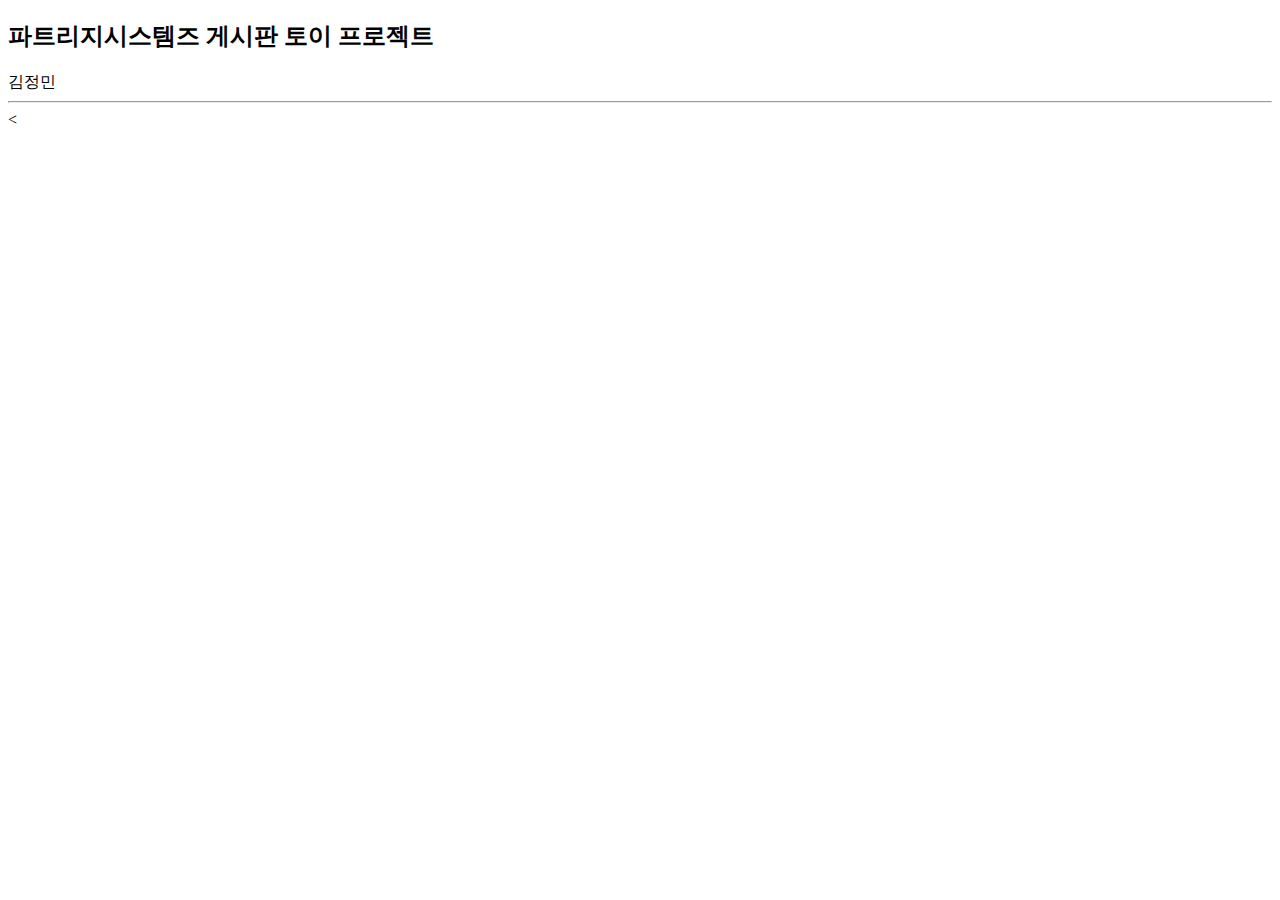
<file: testToy/src/main/resources/templates/index.html>
<!DOCTYPE html>

<html lang="en" xmlns:th="http://www.thymeleaf.org">
<head th:replace="fragments/head :: headFragment"></head>
<body id="page-top">
<!-- Navigation-->
<th:block th:replace="fragments/menu"></th:block>

<!-- Page Content-->
<div class="container-fluid p-0">


    <!-- 메인 index.html -->
    <section class="resume-section" id="skills">
        <div class="resume-section-content">
            <h2 class="mb-5">파트리지시스템즈 게시판 토이 프로젝트</h2>
            <div class="subheading mb-3">김정민</div>
        </div>
    </section>
    <hr class="m-0" />

</div>
<!-- common/js -->
<th:block th:replace="common/js :: jsFragment"><</th:block>
</body>
</html>

<!-- script -->
<script th:inline="javascript">


</script>
</file>
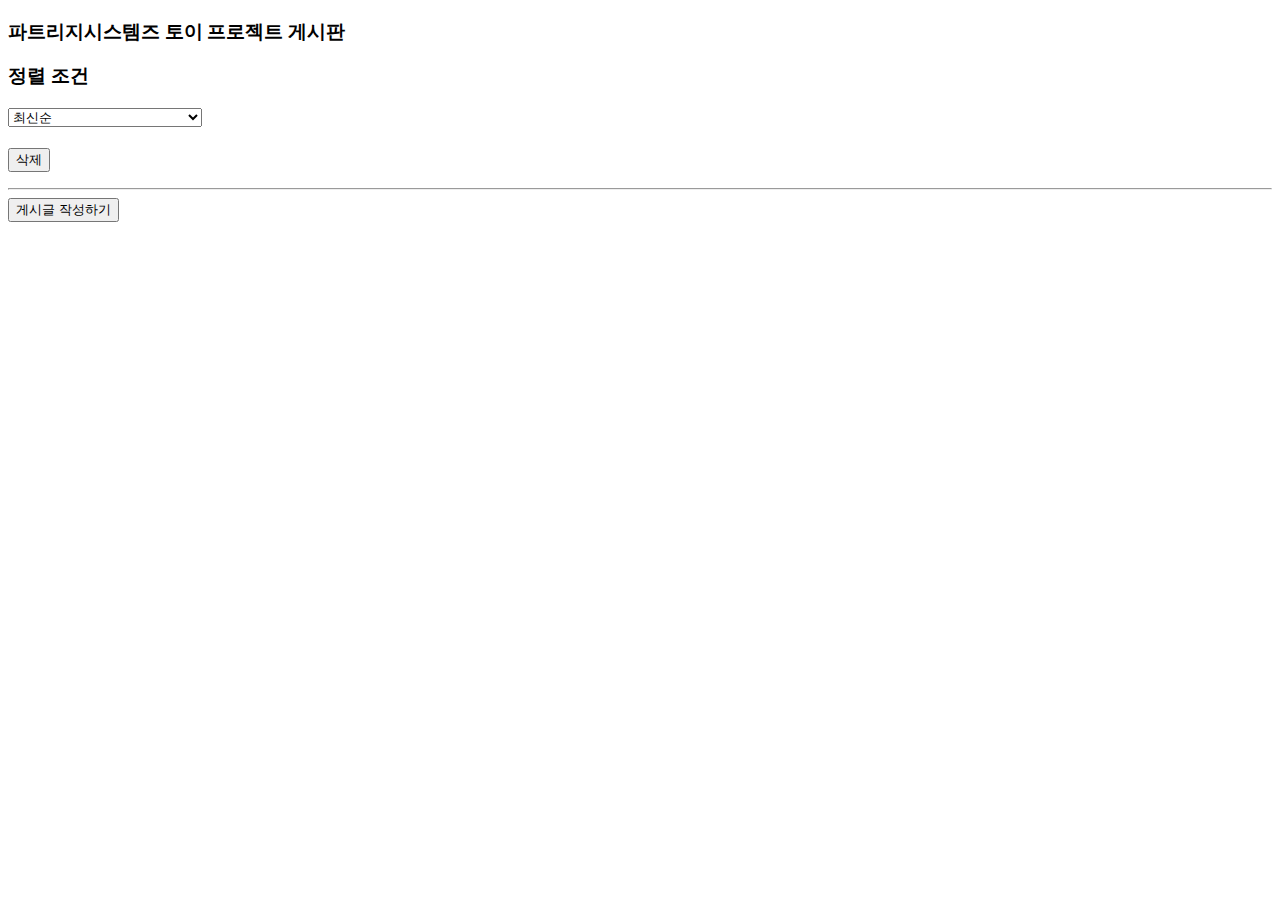
<file: testToy/src/main/resources/templates/board/board.html>
<!DOCTYPE html>

<html lang="en" xmlns:th="http://www.thymeleaf.org">
<head th:replace="fragments/head :: headFragment"></head>
<body id="page-top">

<!-- Navigation-->
<th:block th:replace="fragments/menu"></th:block>

<!-- Page Content-->
<div class="container-fluid p-0">

    <!-- 파트리지시스템즈 토이 프로젝트 게시판 -->
    <section class="resume-section" id="education">
        <div class="resume-section-content">
            <!-- 토이 프로젝트 게시판 -->
            <h3 class="mb-5">파트리지시스템즈 토이 프로젝트 게시판</h3>

            <!-- 게시판 정렬 -->
            <div class="mb-5"><h3>정렬 조건</h3>
                <div>
                    <select id="sortTypeId" name="sortType">
                        <option value="latest" selected th:selected="${#request.getParameter('sortType') == 'latest'}">최신순</option>
                        <option value="visiter" th:selected="${#request.getParameter('sortType') == 'visiter'}">방문자순</option>
                        <option value="likeBoard" th:selected="${#request.getParameter('sortType') == 'likeBoard'}">게시글 추천순</option>
                        <option value="likeComment" th:selected="${#request.getParameter('sortType') == 'likeComment'}">댓글 추천순</option>
                        <option value="visiterAndLikeBoard" th:selected="${#request.getParameter('sortType') == 'visiterAndLikeBoard'}">방문자수+게시글 추천수순</option>
                        <option value="likeBoardAndLikeComment" th:selected="${#request.getParameter('sortType') == 'likeBoardAndLikeComment'}">게시글 추천수+댓글 추천수순</option>
                    </select>
                </div>
            </div>

            <!-- 게시글 수정 페이지 post 방식 이동을 위한 폼태그-->
            <form action="" name="gotopage" method="post">

                <input type="hidden" id="boardnoid" name="boardno" value=""/>

                <th:block th:each="boards : ${boards}">

                    <th:block th:if="${!#strings.equals(boards.state, 'T')}">
                        <div class="d-flex flex-column flex-md-row justify-content-between">
                            <!-- 게시물 정보 -->
                            <div class="flex-grow-1"  th:onclick="'javascript:location.href=\'/boards/' + ${boards.id} + '\' '">
                                <h4 th:text="'제목 : ' + ${boards.title}" class="mb-0"></h4>
                                <!--<div th:text="'내용 : ' + ${boards.content}" class="subheading mb-3"></div>-->

                            </div>
                            <!-- 게시일자 -->
                            <div class="flex-shrink-0">
                                <div>
                                    <p th:text="'조회수 : ' + ${boards.visit}"></p>
                                    <p th:text="'추천수 : ' + ${boards.likes}"></p>
                                </div>
                                <span th:text="${#temporals.format(boards.createdDate, 'yyyy-MM-dd HH:mm')}" class="text-primary"></span>
                                <div>
                                    <button th:if="${#strings.equals(boards.memberid,session.user?.id)}" class="text-primary" type="button" th:onclick="deleteBoard([[${boards.id}]])">삭제</button>
                                </div>
                            </div>

                        </div><!-- end of div -->
                        <div class="d-flex flex-column flex-md-row justify-content-between" th:onclick="addFriend([[${boards.memberid}]])">
                            <p th:text="'작성자 : ' + ${boards.name}"></p>
                        </div>
                        <hr/>
                    </th:block>

                </th:block>
            </form>

            <!-- 하단 글작성 버튼 -->
            <div class="d-flex flex-column flex-md-row justify-content-between" th:if="${session.user != null}">
                <div class="flex-grow-1">
                </div>
                <div class="flex-shrink-0">
                    <button class="text-primary" type="button" th:onclick="|location.href='@{/boards/post}'|">게시글 작성하기</button>
                </div>
            </div>
        </div>

    </section>

    <!-- Paging -->
    <th:block th:replace="paging/page :: pageFragment"></th:block>


</div>


<!-- common/js -->
<th:block th:replace="common/js :: jsFragment"></th:block>
</body>
</html>

<!-- script -->
<script th:inline="javascript">

    $(document).ready(function() {

        // 게시판 정렬 파라미터 전송
        $('#sortTypeId').on('change', function() {
            location.href="/boards?sortType=" + $(this).val();
        });

    });

        // form 태그
        let form = document.gotopage;

        // 게시글 삭제
        function deleteBoard(id) {

            if (confirm("해당 게시글을 삭제하시겠습니까?")) {

                $.ajax({
                    url: '/boards/deletion/' + id,
                    method: "PUT",
                    contentType: 'application/json',
                    success: function (response) {
                        if (response == 0) {
                            alert("게시글 삭제를 실패했습니다.")
                        } else {
                            alert("게시글 삭제를 완료했습니다.");
                        }
                        location.reload();
                    },
                    error: function () {
                        alert("댓글 작성에 실패했습니다.");
                    }
                });

            }

        }


        function addFriend(id) {
            // 현재 로그인한 유저 세션
            let sessionId = String([[${session.user?.id}]]);

            // 로그인한 경우,
            if (sessionId) {
                // 로그인한 유저와 친구 요청을 할 유저가 동일한 경우,
                if (sessionId === String(id)) {
                    alert("자기 자신에게 친구 요청을 할 수 없습니다.");
                } else {
                    // 친구 요청 보내기 로직
                    alert("친구 요청 보내기");

                    $.ajax({
                        type: 'POST',
                        url: '/friends/request',
                        data: JSON.stringify({
                            senderId: sessionId,
                            receiverId: id
                        }),
                        contentType: 'application/json; charset=utf-8',
                        dataType: 'json',
                        success: function (response) {
                            alert(response.message);
                        },
                        error: function (error) {
                            let message = JSON.parse(error.responseText);
                        }
                    });

                }
            }
            // 로그인하지 않은 경우,
            else {
                alert("로그인한 후에 친구 요청이 가능합니다.");
            }


            // 이미 추가 요청된 경우 -> 알림

            // 친구 요청이 와있는 유저인 경우->친구 관계 성립

        }


</script>
</file>
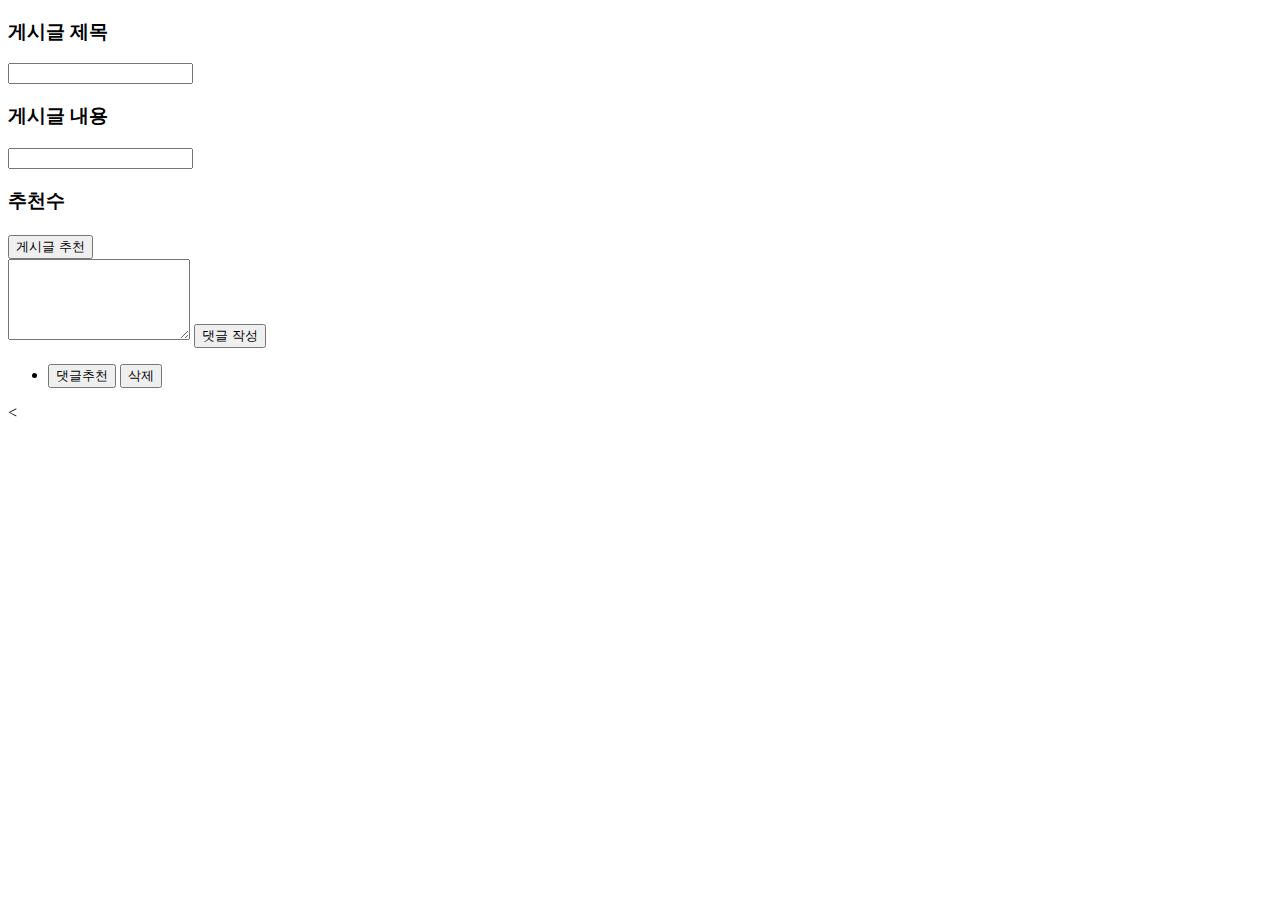
<file: testToy/src/main/resources/templates/board/board_detail.html>
<!DOCTYPE html>

<html lang="en" xmlns:th="http://www.thymeleaf.org">

<head th:replace="fragments/head :: headFragment"></head>

<body id="page-top">

<!-- Navigation-->
<th:block th:replace="fragments/menu"></th:block>

<!-- Page Content-->
<div class="container-fluid p-0">
    <section class="resume-section" id="about">
        <div class="resume-section-content">
            <!-- 게시글 양식 -->
            <div class="mb-5"><h3>게시글 제목</h3>
                <div>
                    <input type="text" name="title" maxlength="50" th:value="${board.getTitle()}" readonly/>
                </div>
            </div>

            <div class="mb-5"> <h3>게시글 내용</h3>
                <div>
                    <input type="text" name="content" maxlength="50" th:value="${board.getContent()}" readonly/>
                </div>
            </div>

            <!-- 게시글 추천 -->
            <div class="mb-5"> <h3>추천수</h3>
                <div>
                    <h4 th:text="${board.likes}" class="mb-0"></h4>
                    <button type="button" onclick="recommendBoard();" th:if="${session.user != null}">게시글 추천</button>
                </div>
            </div>

            <!-- 댓글 작성 -->
            <form th:if="${session.user?.id}">
                <input type="hidden" id="boardid" th:value="${board.id}">
                <input type="hidden" id="memberid" th:value="|${session?.user.id}|">
                <input type="hidden" id="name" th:value="|${session?.user.name}|">
                <textarea id="comment" rows="5"></textarea>
                <button type="button" onclick="submitComment();">댓글 작성</button>
            </form>

            <!-- 댓글 목록 -->
            <div class="d-flex flex-column flex-md-row justify-content-between">
                <ul id="comment-list">
                    <li th:each="comment : ${comments}">
                        <p th:text="${comment.name + ' : ' + comment.content}"></p>
                        <p th:text="'추천수 : ' + ${comment.likes}"></p>
                        <button th:if="${session.user != null}" class="text-primary" type="button" th:onclick="recommendComment([[${comment.id}]])">댓글추천</button>
                        <button th:if="${#strings.equals(comment.memberid,session.user?.id)}" class="text-primary" type="button" th:onclick="deleteComment([[${comment.id}]])">삭제</button>
                    </li>
                </ul>
            </div>
        </div>
    </section>
</div>

<!-- common/js -->

<th:block th:replace="common/js :: jsFragment"><</th:block>
</body>
</html>

<!-- script -->
<script th:inline="javascript">
    function submitComment() {

        let boardid = $("#boardid").val();
        let memberid = $("#memberid").val();
        let name = $("#name").val();
        let comment = $("#comment").val();

        $.ajax({
            url: "/comments",
            method: "POST",
            contentType: 'application/json',
            data: JSON.stringify({
                board_id : boardid,
                memberid : memberid,
                name : name,
                content : comment
            }),
            success: function (response) {

                // 작성 완료 메시지 표시
                alert("댓글이 작성되었습니다.");

                let commentList = $('#comment-list');

                commentList.empty();

                for (let i = 0; i < response.length; i++) {
                    let comment = response[i];

                    let html = '<li>';
                    html += '<p>' + comment.name + ' : ' + comment.content + '</p>';
                    if(comment.likes===null){
                        html += '<p>' + '추천수 : 0' + '</p>';
                    }else{
                        html += '<p>' + '추천수 : ' + comment.likes + '</p>';
                    }

                    // 댓글 게시자 아이디와 로그인한 유저 아이디 비교 로직
                    let commentId = String(comment.memberid);
                    let sessionId = String([[${session.user?.id}]]);

                    if(sessionId!=null){
                        html += '<button class="text-primary" type="button" onclick="recommendComment(\'' + comment.id + '\')">댓글추천</button>';
                    }

                    if (commentId===sessionId){
                        html += '<button class="text-primary" type="button" onclick="deleteComment(\'' + comment.id + '\')">삭제</button>';
                    }

                    html += '</li>';

                    commentList.append(html);
                }
                $('#comment').val('');

            },
            error: function () {
                alert("댓글 작성에 실패했습니다.");
            }
        });
    }

    // 댓글 삭제
    function deleteComment(id){

        if(confirm("해당 게시글을 삭제하시겠습니까?")){
            // 예
            $.ajax({
                type : 'DELETE',
                url : '/comments/deletion/'+id,
                contentType : 'application/json; charset=utf-8',
                dataType : 'json'
            }).done(function(result) {

                if(result == 0){
                    alert("게시글 삭제를 실패했습니다.")
                }
                else{
                    alert("게시글 삭제를 완료했습니다.");
                }
                location.reload();

            }).fail(function(error) {
                let message = JSON.parse(error.responseText);
            });

        }

    }

    // 게시글 추천/비추천
    function recommendBoard(){

        let boardId = $("#boardid").val();
        let sessionId = String([[${session.user?.id}]]);

        $.ajax({
            type : 'POST',
            url : '/boards/boardLike',
            data: JSON.stringify({
                boardid : boardId,
                memberid : sessionId
            }),
            contentType : 'application/json; charset=utf-8'
        }).done(function(result) {

            if(result == 0 || result == 201){
                alert("게시글 추천/삭제 완료했습니다.");
            }
            else{
                alert("게시글 추천을 실패했습니다.")
            }
            location.reload();

        }).fail(function(error) {
            let message = JSON.parse(error.responseText);
        });

    }

    function recommendComment(commentId){

        let sessionId = String([[${session.user?.id}]]);

        $.ajax({
            type : 'POST',
            url : '/comments/commentLike',
            data: JSON.stringify({
                commentid : commentId,
                memberid : sessionId
            }),
            contentType : 'application/json; charset=utf-8',
            dataType : 'json'
        }).done(function(result) {

            if(result == 0){
                alert("댓글 추천을 실패했습니다.")
            }
            else{
                alert("댓글 추천/삭제 완료했습니다.");
            }
            location.reload();

        }).fail(function(error) {
            let message = JSON.parse(error.responseText);
        });
    }

</script>
</file>
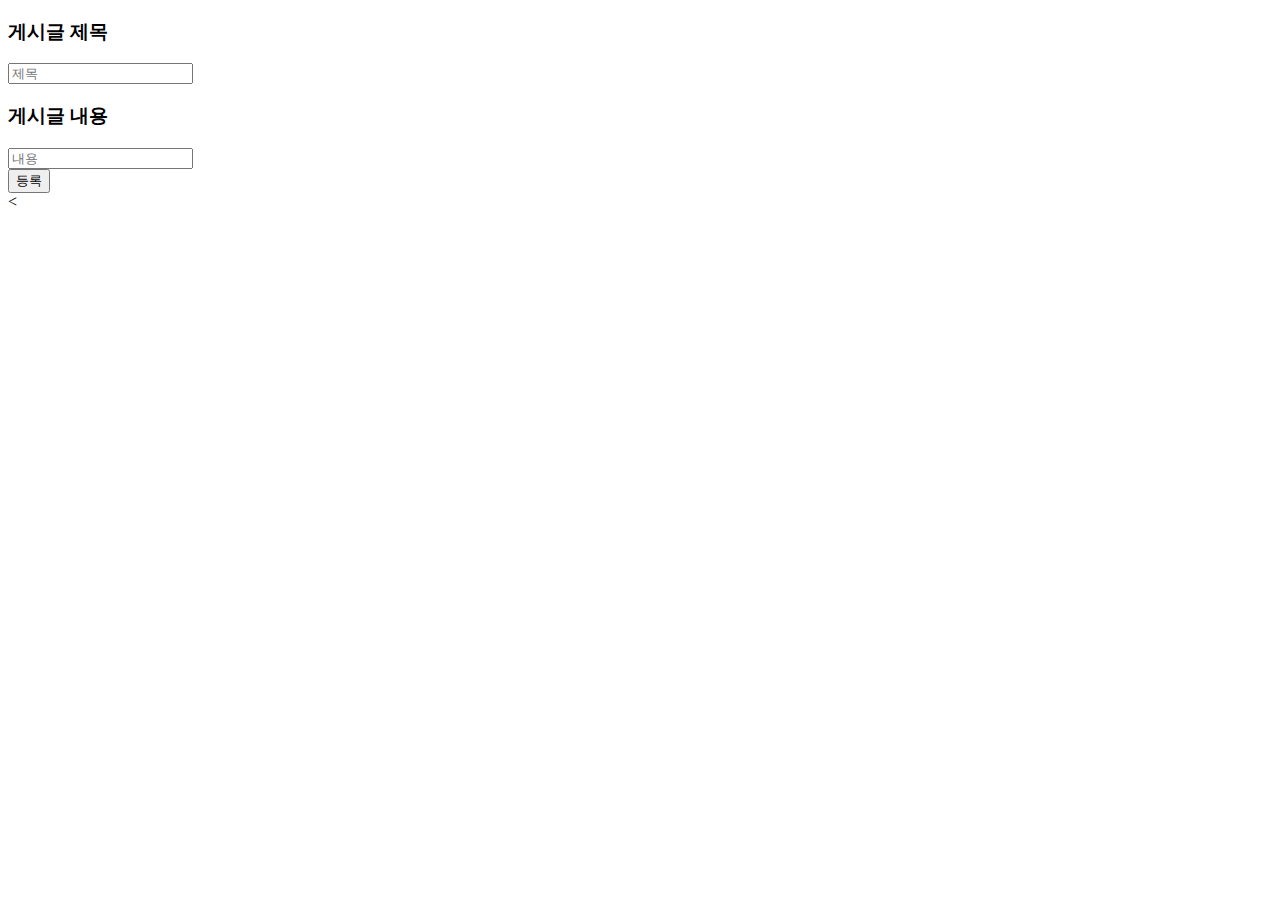
<file: testToy/src/main/resources/templates/board/board_post.html>
<!DOCTYPE html>

<html lang="en" xmlns:th="http://www.thymeleaf.org">

<head th:replace="fragments/head :: headFragment"></head>

<body id="page-top">

<!-- Navigation-->
<th:block th:replace="fragments/menu"></th:block>

<!-- Page Content-->
<div class="container-fluid p-0">
  <section class="resume-section" id="about">
    <div class="resume-section-content">
      <!-- 게시글 양식 -->
      <form action="" name="boardwrite" method="post" onsubmit="return validationCheck()">

        <div class="mb-5"><h3>게시글 제목</h3>
          <input type="hidden" name="memberid" th:value="|${session.user.id}|"/>
          <input type="hidden" name="name" th:value="|${session.user.name}|"/>
          <div>
            <input type="text" name="title" maxlength="50" placeholder="제목" required/>
          </div>
        </div>

        <div class="mb-5"> <h3>게시글 내용</h3>
          <div>
            <input type="text" name="content" maxlength="50" placeholder="내용" required/>
          </div>
        </div>

        <!-- 하단 글작성 버튼 -->
        <div class="d-flex flex-column flex-md-row justify-content-between">
          <div class="flex-grow-1">
          </div>
          <div class="flex-shrink-0">
            <button class="text-primary" type="submit">등록</button>
          </div>
        </div>
      </form>
    </div>
  </section>

</div>

<!-- common/js -->
<th:block th:replace="common/js :: jsFragment"><</th:block>
</body>
</html>

<!-- script -->
<script th:inline="javascript">

  // form 태그
  let form = document.boardwrite;


  // 유효성 검사
  function validationCheck(){

    form.action = "/boards/post";

    return true;
  }


</script>
</file>
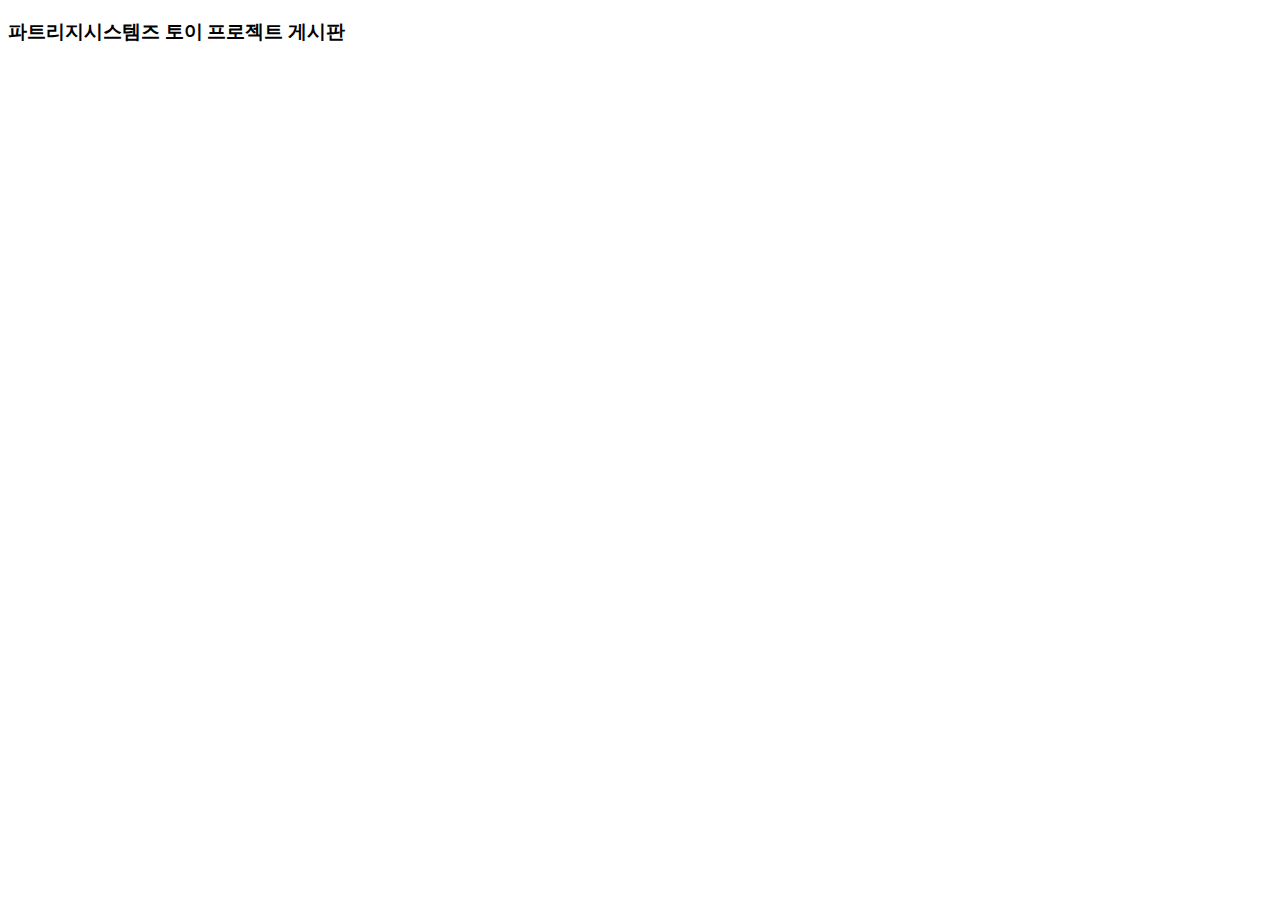
<file: testToy/src/main/resources/templates/friends/friends.html>
<!DOCTYPE html>

<html lang="en" xmlns:th="http://www.thymeleaf.org">
<head th:replace="fragments/head :: headFragment"></head>
<body id="page-top">

<!-- Navigation-->
<th:block th:replace="fragments/menu"></th:block>

<!-- Page Content-->
<div class="container-fluid p-0">

  <!-- 파트리지시스템즈 토이 프로젝트 게시판 -->
  <section class="resume-section" id="education">
    <div class="resume-section-content">
      <!-- 토이 프로젝트 게시판 -->
      <h3 class="mb-5">파트리지시스템즈 토이 프로젝트 게시판</h3>


        <th:block th:each="friends : ${friends}">

            <div class="d-flex flex-column flex-md-row justify-content-between">
              <!-- 게시물 정보 -->
              <div class="flex-grow-1">
                <h4 th:unless="${#strings.equals(friends.friendMember.id,session.user?.id)}" th:text="'친구 아이디 : ' + ${friends.friendMember.id}" class="mb-0"></h4>
                <h4 th:unless="${#strings.equals(friends.member.id,session.user?.id)}" th:text="'친구 아이디 : ' + ${friends.member.id}" class="mb-0"></h4>

              </div>

            </div><!-- end of div -->


        </th:block>

    </div>
  </section>

  <!-- Paging -->
  <th:block th:replace="paging/friends_page :: pageFragment"></th:block>


</div>


<!-- common/js -->
<th:block th:replace="common/js :: jsFragment"></th:block>
</body>
</html>

<!-- script -->
<script th:inline="javascript">




</script>
</file>
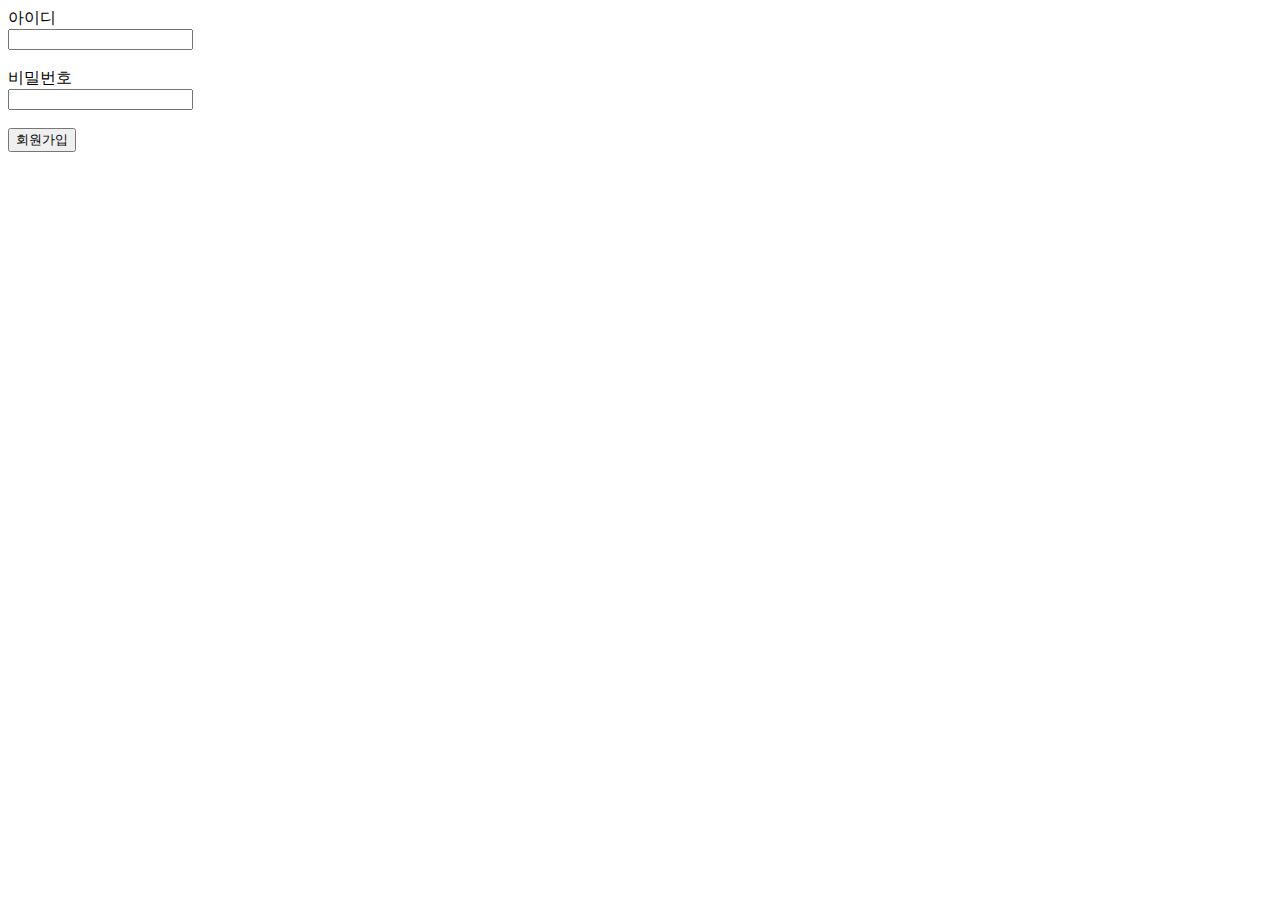
<file: testToy/src/main/resources/templates/members/create_join_form.html>
<!DOCTYPE html>

<html lang="en" xmlns:th="http://www.thymeleaf.org">

<head th:replace="fragments/head :: headFragment"></head>

<body id="page-top">

<!-- Navigation-->
<th:block th:replace="fragments/menu"></th:block>

<!-- Page Content-->
<div class="container-fluid p-0">

  <!-- About-->
  <section class="resume-section" id="about">
    <div class="resume-section-content">

      <form role="form" action="" name="joinmember" th:object="${memberForm}" method="post" onsubmit=" return validationCheck()">
        <div>
          <div><label for="username">아이디</label></div>
          <div><input type="text" id="username" th:field="*{name}" required></div>
        </div>
        <br>
        <div>
          <div><label for="password">비밀번호</label></div>
          <div><input type="password" id="password" th:field="*{password}" required></div>
        </div>
        <br>
        <div>
          <button type="submit">회원가입</button>
        </div>
      </form>

    </div>
  </section>


</div>

<!-- common/js -->
<th:block th:replace="common/js :: jsFragment"></th:block>
</body>
</html>

<!-- script -->
<script th:inline="javascript">
  // form 태그
  let form = document.joinmember;


  // 유효성 검사
  function validationCheck(){

    form.action = "/members/new";

    return true;
  }

</script>
</file>
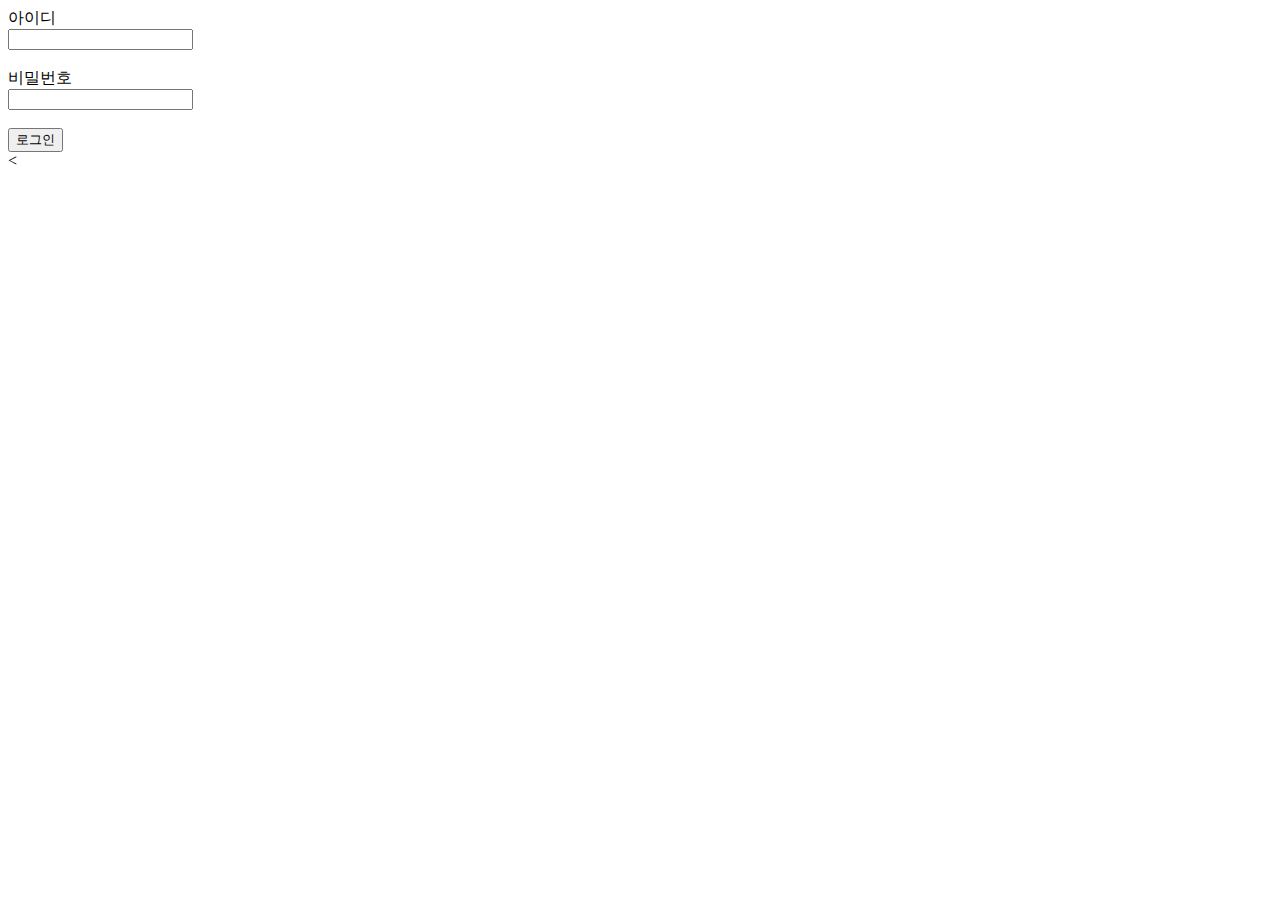
<file: testToy/src/main/resources/templates/members/login.html>
<!DOCTYPE html>

<html lang="en" xmlns:th="http://www.thymeleaf.org">

<head th:replace="fragments/head :: headFragment"></head>

<body id="page-top">

<!-- Navigation-->
<th:block th:replace="fragments/menu"></th:block>

<!-- Page Content-->
<div class="container-fluid p-0">

  <!-- About-->
  <section class="resume-section" id="about">
    <div class="resume-section-content">

      <form role="form" action="" name="loginmember" method="post" onsubmit=" return validationCheck()">
        <div>
          <div><label for="username">아이디</label></div>
          <div><input type="text" id="username" name="name" required></div>
        </div>
        <br>
        <div>
          <div><label for="password">비밀번호</label></div>
          <div><input type="password" id="password" name="password" required></div>
        </div>
        <br>
        <div>
          <button type="submit">로그인</button>
        </div>
      </form>

    </div>
  </section>


</div>

<!-- common/js -->
<th:block th:replace="common/js :: jsFragment"><</th:block>
</body>
</html>

<!-- script -->
<script th:inline="javascript">
  // form 태그
  let form = document.loginmember;


  // 유효성 검사
  function validationCheck(){

    form.action = "/members/login";

    return true;
  }


</script>
</file>
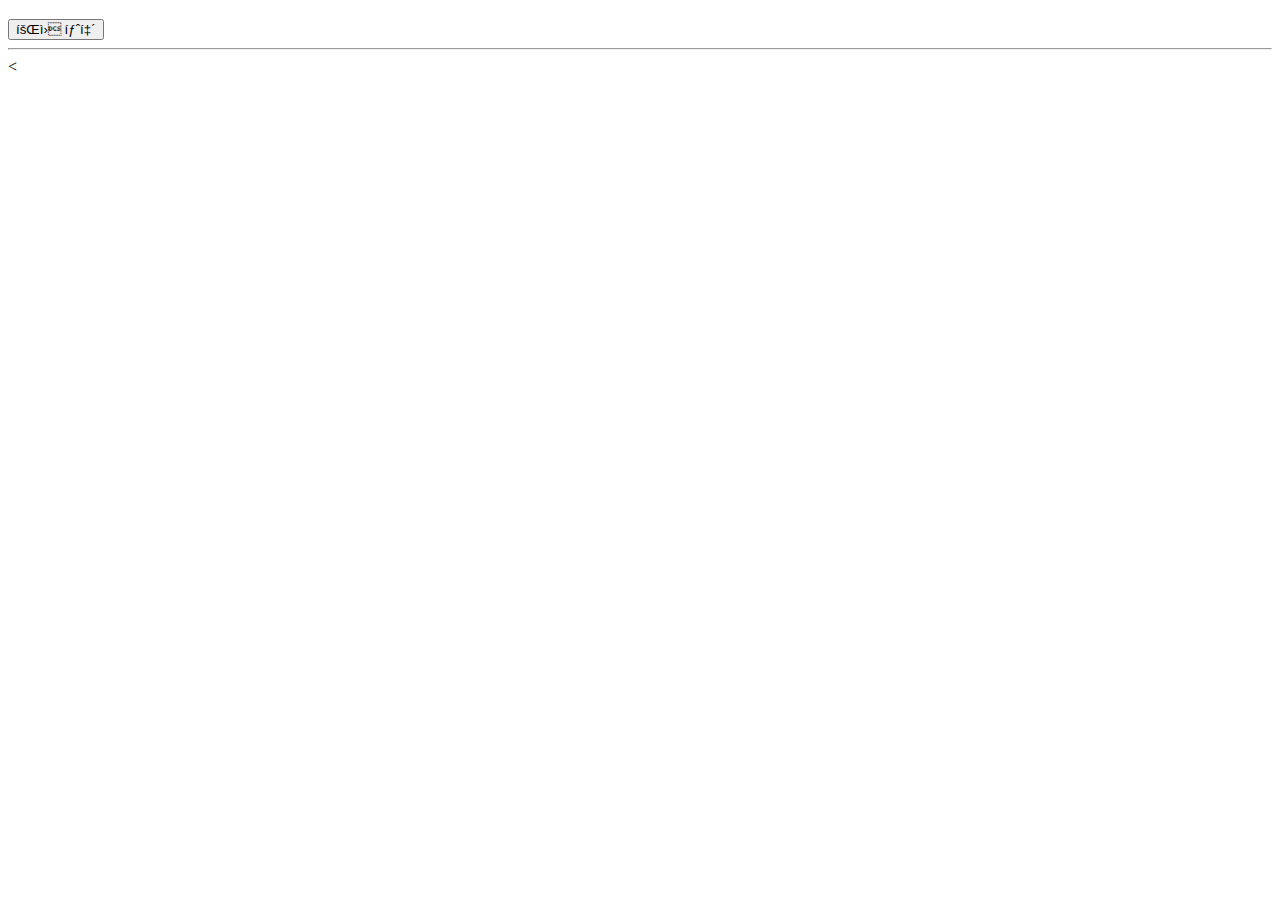
<file: testToy/src/main/resources/templates/members/mypage.html>
<!DOCTYPE html>

<html lang="en" xmlns:th="http://www.thymeleaf.org">

<head th:replace="fragments/head :: headFragment"></head>

<body id="page-top">

<!-- Navigation-->
<th:block th:replace="fragments/menu"></th:block>

<!-- Page Content-->
<div class="container-fluid p-0">

  <section class="resume-section" id="interests">
    <div class="resume-section-content" >
      <h3 class="mb-5" th:text="|회원 아이디 : ${session.user.name}|"></h3>

      <!-- 하단 글작성 버튼 -->
      <div class="d-flex flex-column flex-md-row justify-content-between">
        <div class="flex-grow-1">
        </div>
        <div class="flex-shrink-0">
          <button class="text-primary" type="button" th:onclick="deleteUser([[${session.user.name}]])">회원 탈퇴</button>
        </div>
      </div>

    </div>
  </section>
  <hr class="m-0" />



</div>

<!-- common/js -->
<th:block th:replace="common/js :: jsFragment"><</th:block>
</body>
</html>

<!-- script -->
<script th:inline="javascript">

  function deleteUser(name){

    if(confirm("회원탈퇴를 하시겠습니까?")){

      $.ajax({
        type : 'PUT',
        url : '/members/deactive/'+name,
        contentType : 'application/json; charset=utf-8',
        dataType : 'json'
      }).done(function(result) {

        if(result == 0){
          alert("회원탈퇴를 실패했습니다.")
        }
        else{
          alert("회원탈퇴를 완료했습니다.");
        }


        location.href = "/loginJoin";

      }).fail(function(error) {
        let message = JSON.parse(error.responseText);
      });
    }

  }



</script>
</file>
